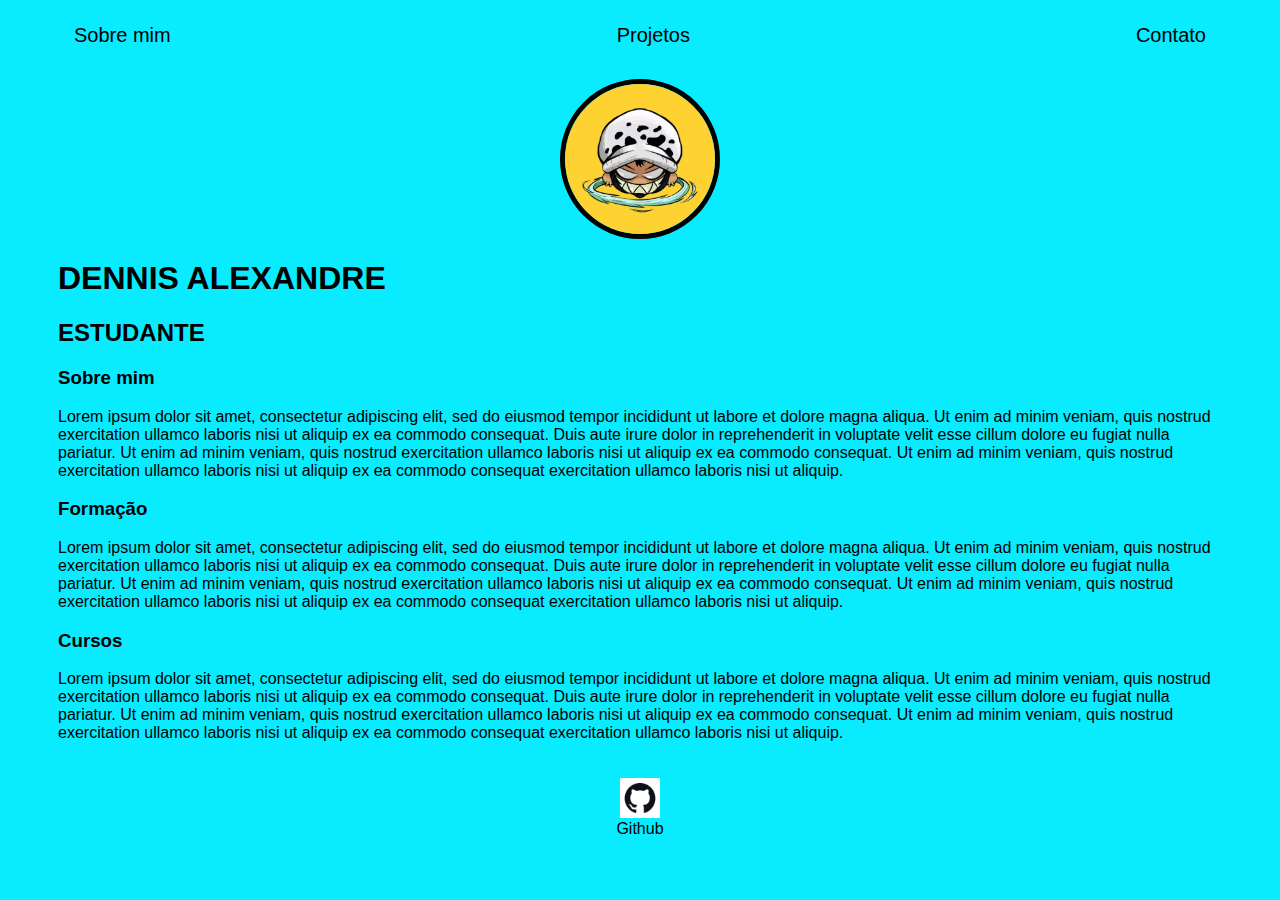
<file: index.html>
<html lang="en">

<head>
    <meta charset="UTF-8">
    <meta http-equiv="X-UA-Compatible" content="IE=edge">
    <meta name="viewport" content="width=device-width, initial-scale=1.0">
    <title>DENNIS ALEXANDRE</title>
    <link rel="stylesheet" href="style.css">
</head>

<body>
    <div class="container">
        <nav>
            <ul>
                <li>
                    <a href="index.html">Sobre mim</a>
                </li>
                <li>
                    <a href="index 2.html">Projetos</a>
                </li>
                <li>
                    <a href="index 3.html">Contato</a>
                </li>
            </ul>
        </nav>

        <header>
            <div class="center">
                <img src="bcf3cde53088c6565db3d8d84701c979.png"></img>
            </div>
            <h1>DENNIS ALEXANDRE</h1>
            <h2>ESTUDANTE</h2>
        </header>

        <main>
            <section>
                <h3>Sobre mim</h3>
                <p>
                    Lorem ipsum dolor sit amet, consectetur adipiscing
                    elit, sed do eiusmod tempor incididunt ut labore
                    et dolore magna aliqua. Ut enim ad minim veniam, quis
                    nostrud exercitation ullamco laboris nisi ut aliquip
                    ex ea commodo consequat. Duis aute irure dolor in
                    reprehenderit in voluptate velit esse cillum dolore
                    eu fugiat nulla pariatur.
                    Ut enim ad minim veniam, quis
                    nostrud exercitation ullamco laboris nisi ut aliquip
                    ex ea commodo consequat.
                    Ut enim ad minim veniam, quis
                    nostrud exercitation ullamco laboris nisi ut aliquip
                    ex ea commodo consequat exercitation ullamco laboris nisi ut aliquip.
                </p>
            </section>
            <section>
                <h3>Formação</h3>
                <p>
                    Lorem ipsum dolor sit amet, consectetur adipiscing
                    elit, sed do eiusmod tempor incididunt ut labore
                    et dolore magna aliqua. Ut enim ad minim veniam, quis
                    nostrud exercitation ullamco laboris nisi ut aliquip
                    ex ea commodo consequat. Duis aute irure dolor in
                    reprehenderit in voluptate velit esse cillum dolore
                    eu fugiat nulla pariatur.
                    Ut enim ad minim veniam, quis
                    nostrud exercitation ullamco laboris nisi ut aliquip
                    ex ea commodo consequat.
                    Ut enim ad minim veniam, quis
                    nostrud exercitation ullamco laboris nisi ut aliquip
                    ex ea commodo consequat exercitation ullamco laboris nisi ut aliquip.
                </p>
            </section>
            <section>
                <h3>Cursos</h3>
                <p>
                    Lorem ipsum dolor sit amet, consectetur adipiscing
                    elit, sed do eiusmod tempor incididunt ut labore
                    et dolore magna aliqua. Ut enim ad minim veniam, quis
                    nostrud exercitation ullamco laboris nisi ut aliquip
                    ex ea commodo consequat. Duis aute irure dolor in
                    reprehenderit in voluptate velit esse cillum dolore
                    eu fugiat nulla pariatur.
                    Ut enim ad minim veniam, quis
                    nostrud exercitation ullamco laboris nisi ut aliquip
                    ex ea commodo consequat.
                    Ut enim ad minim veniam, quis
                    nostrud exercitation ullamco laboris nisi ut aliquip
                    ex ea commodo consequat exercitation ullamco laboris nisi ut aliquip.
                </p>
            </section>
        </main>

        <footer>
            <a href="https://github.com/d3nnisalexandre/firefox" target="_blank" rel="noopener noreferrer">
                <img src="images (1).jfif"></img>
                <p>Github</p>
        </footer>
    </div>

</body>

</html>
</file>
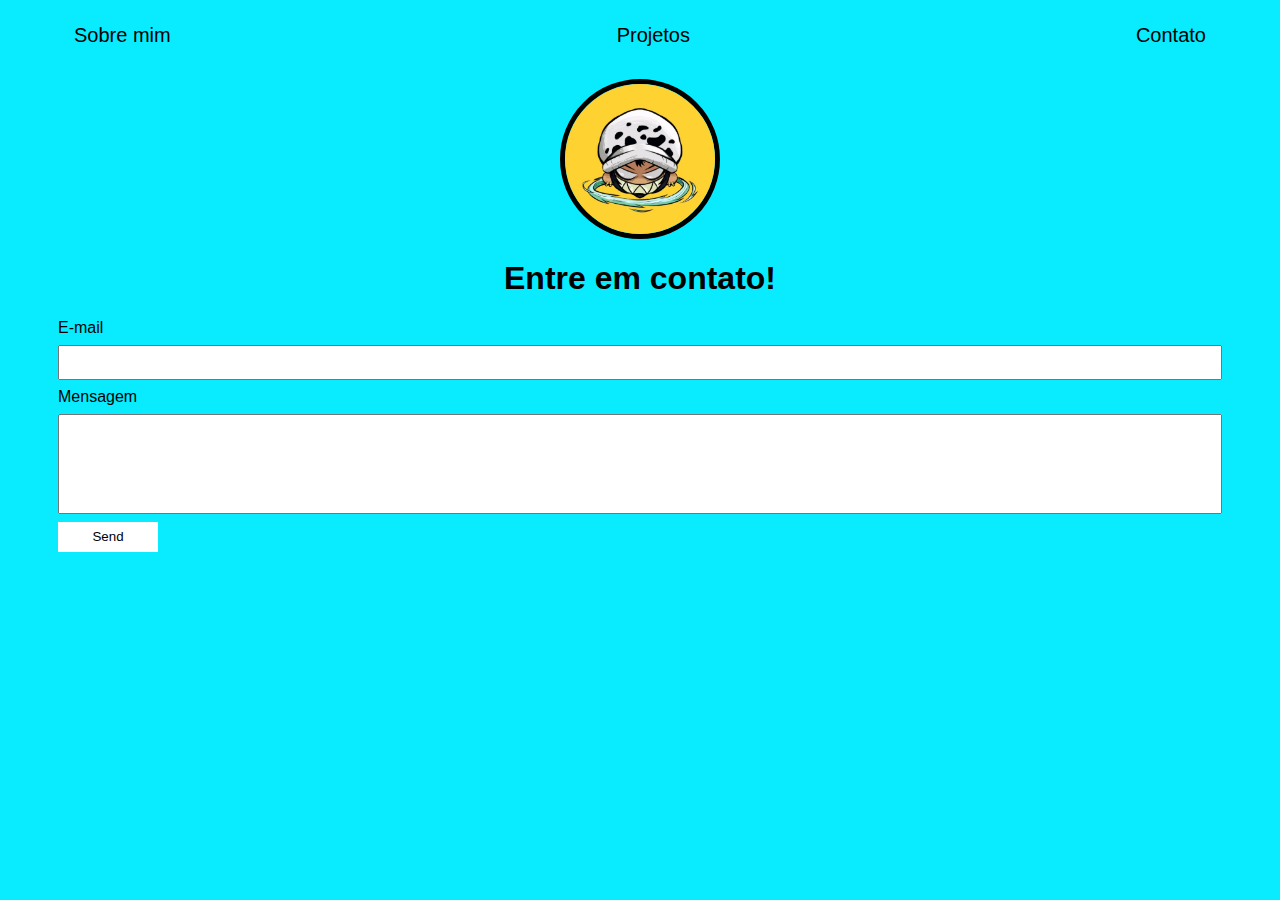
<file: index 3.html>
<html lang="en">

    <head>
        <meta charset="UTF-8">
        <meta http-equiv="X-UA-Compatible" content="IE=edge">
        <meta name="viewport" content="width=device-width, initial-scale=1.0">
        <title>Contato</title>
        <link rel="stylesheet" href="style.css">
    </head>

    <body>
        <div class="container">
            <nav>
                <ul>
                    <li>
                        <a href="index.html">Sobre mim</a>
                </li>
                <li>
                    <a href="index 2.html">Projetos</a>
                </li>
                <li>
                    <a href="index 3.html">Contato</a>
                    </li>
                </ul>
            </nav>

            <header class="center">
                <div>
                    <img src="bcf3cde53088c6565db3d8d84701c979.png"></img>
                </div>
                <h1>Entre em contato!</h1>
            </header>
            <form class="contact-form" action="" method="POST">
                <div>
                    <label for="email">E-mail</label>
                    <input type="email" name="email" required>
                </div>
                <div>
                    <label for="message">Mensagem</label>
                    <input type="text" id="message" name="message" required>
                </div>
                <button type="submit">Send</button>
                <input type="hidden" name="_next" value="">
                <input type="hidden" name="_subject" value="New submission!">
            </form>
        </div>
    </body
</file>
<file: style.css>
body {
                color: rgb(0, 0, 0);
                background-color: rgba(0, 234, 255, 0.964);
                font-family: Arial, Helvetica, sans-serif;
            }
            
            ul {
                display: flex;
                justify-content: space-between;
                list-style-type: none;
                align-items: center;
                padding: 16px;
            }
            
            a {
                color: rgb(0, 0, 0);
                text-decoration: none;
            }
            
            header img {
                width: 150px;
                height: 150px;
                border-radius: 50%;
                border: 5px solid #000000;
            }
            
            .center {
                text-align: center;
            }
            
            h1 {
                color: #000000;
            }
            
            footer img {
                width: 40px;
                height: 40px;
            }
            
            footer {
                display: flex;
                justify-content: center;
            }
            
            footer a {
                margin: 20px;
                text-align: center;
            }
            
            footer p {
                margin-top: 2px;
            }
            
            .container {
                padding: 0px 50px;
            }
            
            nav a {
                font-size: 20px;
            }
            
            nav a:hover {
                color: #000000;
            }
            
            .contact-form input{
                width: 100%;
                padding: 8px 0;
                margin: 8px 0;
            }
            
            .contact-form input[type=text] {
                height: 100px;
            }
            
            button {
                color: black;
                background-color: rgb(255, 255, 255);
                border: none;
                width: 100px;
                height: 30px;
            }
</file>
